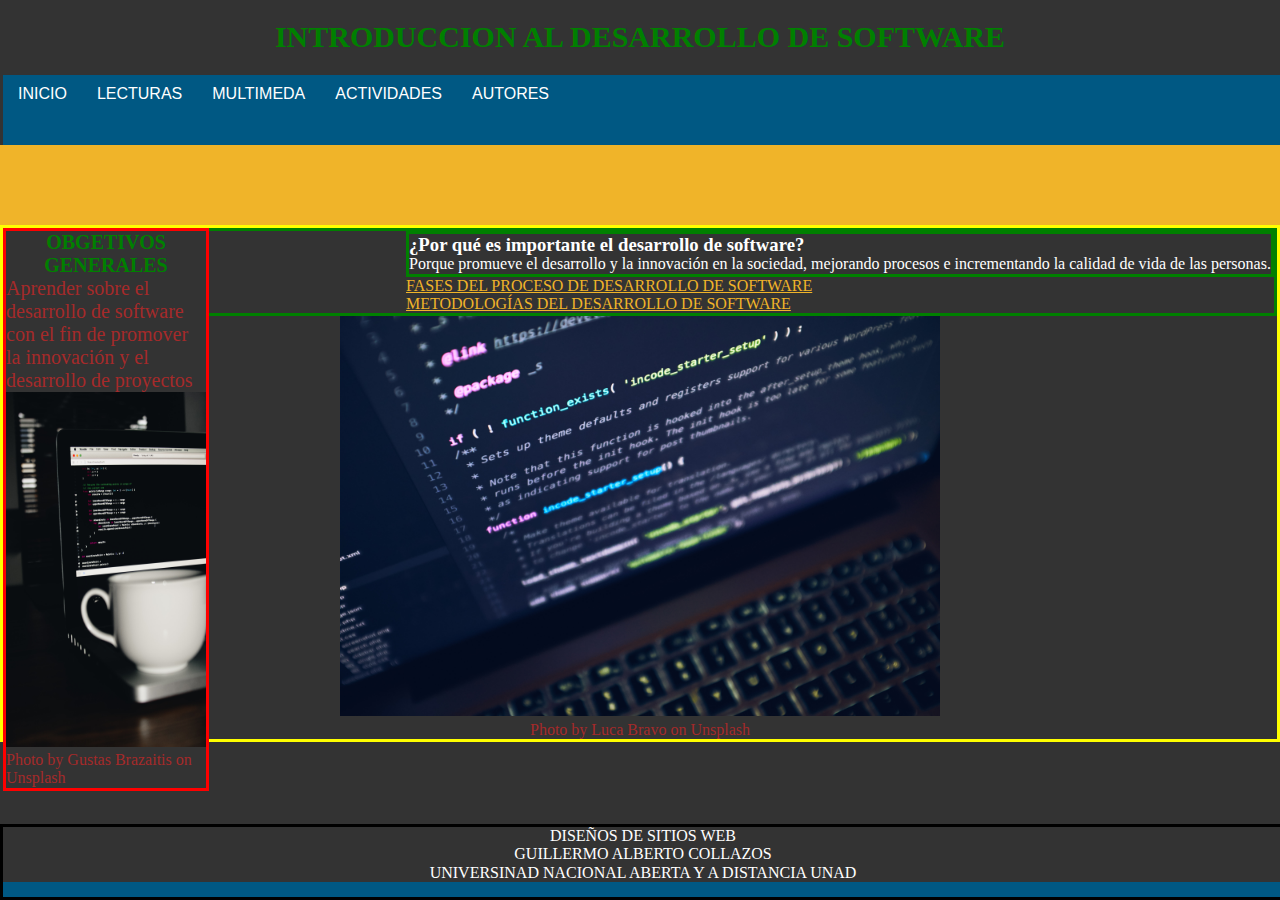
<file: index.html>
<!DOCTYPE html>
<html lang="es">
<head>
    <meta charset="utf-8">
    <meta description="Manejo de CSS y Modelo de caja:">
    <title>INTRODUCCION AL DESARROLLO DE SOFTWARE</title>
    <link rel="stylesheet" type="text/css" href="css/normalize.css">
    <link rel="stylesheet" type="text/css" href="css/estilos.css"> 
    <link rel="stylesheet" type="text/css" href="css/position.css">
</head>
<header>
    <h1>INTRODUCCION AL DESARROLLO DE SOFTWARE</h1>
    <div id="header">
        <ul class="nav">
            <li> <a href="index.html">INICIO</a></li>
            <li> <a href="">LECTURAS</a>
                  <ul>
                     <li> <a href="pagina3.html">Introduccion al Desarrollo del Software</a></li>
                     <li> <a href="pagina2.html">Fases del proceso de desarrollo de Software</a></li>
                     <li> <a href="pagina4.html">Importancia del desarrollo de software</a></li>
                 </ul> 
            </li>
            <li> <a href="">MULTIMEDA</a>
                  <ul>
                     <li> <a href="pagina5.html">Software en redes sociales</a></li>
                     <li> <a href="pagina6.html">Controlador con software matlab</a></li>
                 </ul> 
            </li>
            <li> <a href="">ACTIVIDADES</a>
                  <ul>
                     <li> <a href="pagina7.html">Cuestionario</a></li>
                     <li> <a href="pagina8.html">Actividad divertida</a></li>
                     <li> <a href="https://unsplash.com/">Busqueda de imagenes</a></li>
                 </ul> 
            </li>
            </li>
            <li> <a href="">AUTORES</a>
                  <ul>
                     <li> <a href="pagina9.html">Autores</a></li>
                 </ul> 
            </li>    
        </ul>
    </div>
</header>
<body>
    
    <div class="container">
    <nav>
        <h2>OBGETIVOS GENERALES</h2>
        <p>Aprender sobre el desarrollo de software con el fin de promover la innovación y el desarrollo de proyectos</p>
        <img src="img/imagen3.jpg" width="200" height="355" alt="Software">
        <br>
        <span>Photo by Gustas Brazaitis on Unsplash</span>
    </nav>
    <section id="contenedor">
        <!--puedo tener varias secciones le doy un id-->
        <section id="Principal">
         <h3>¿Por qué es importante el desarrollo de software?</h3>
         <article>
              Porque promueve el desarrollo y la innovación en la sociedad, mejorando procesos e incrementando la calidad de vida de las personas.
         </article>   
        </section>
        <aside>
            <ul>
    <li><a href="pagina2.html">FASES DEL PROCESO DE DESARROLLO DE SOFTWARE</a></li>
    <li><a href="https://www.obs-edu.com/es/blog-project-management/metodologia-agile/que-son-las-metodologias-de-desarrollo-de-software">METODOLOGÍAS DEL DESARROLLO DE SOFTWARE</a></li>
            </ul>
        </aside>
    </section>
    <footer>
        <center>
            DISEÑOS DE SITIOS WEB
            <br>
            GUILLERMO ALBERTO COLLAZOS
            <br>
            UNIVERSINAD NACIONAL ABERTA Y A DISTANCIA UNAD 
        </center>
    </footer>
<center>
<img src="img/imagen1.jpg" width="600" height="400" alt="Software">
<br>
<span>Photo by Luca Bravo on Unsplash</span>
</center>
</div>
</body>
<script src="js/jquery.js"></script>
<script src="js/modernizr.js"></script>
<script src="js/prefixfree.js"></script>
</html>
</file>
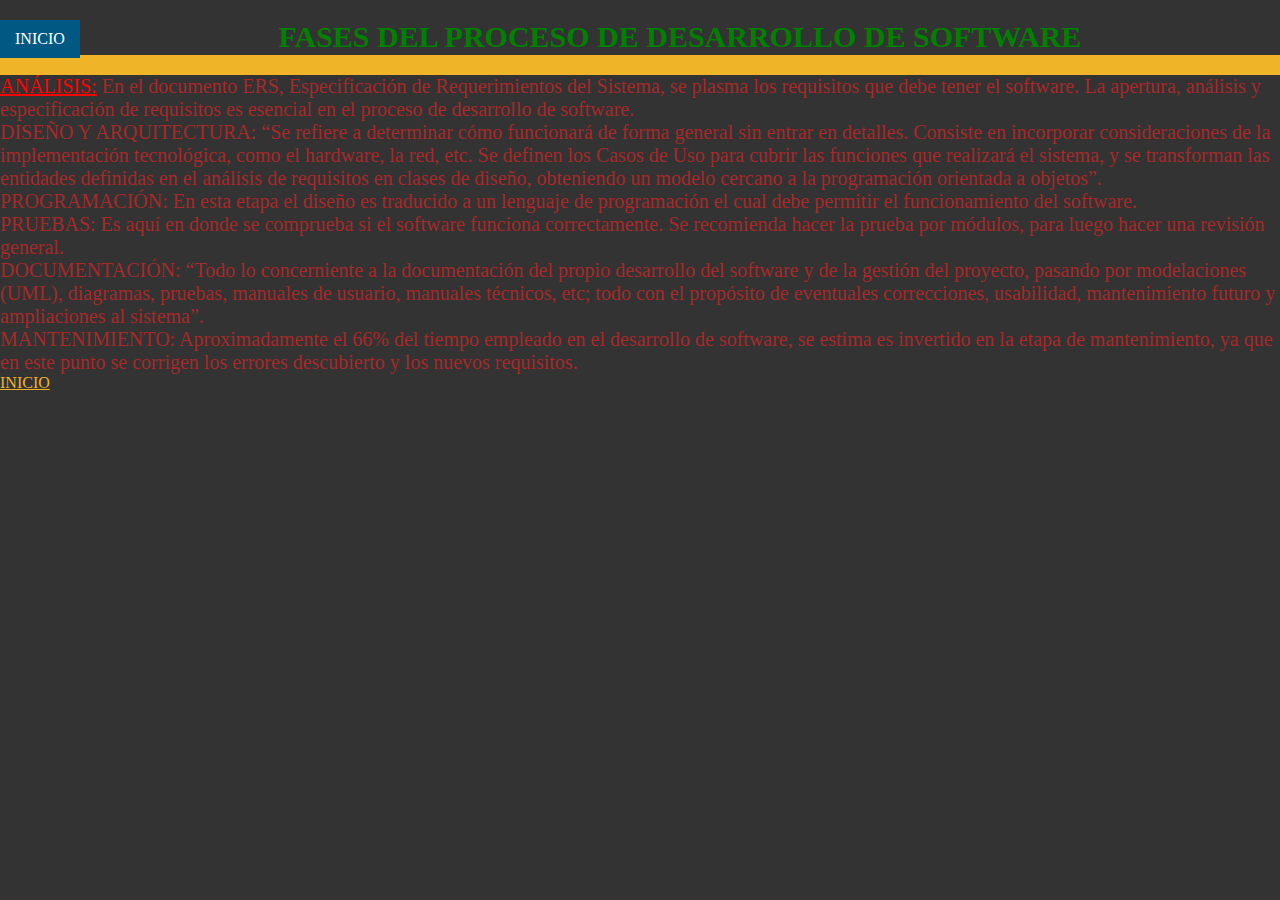
<file: pagina2.html>
<!DOCTYPE html>
<html lang="es">
<head>
    <meta charset="utf-8">
    <title>FASES DEL PROCESO DE DESARROLLO DE SOFTWARE</title>
    <link rel="stylesheet" type="text/css" href="css/normalize.css">
    <link rel="stylesheet" type="text/css" href="css/estilos.css">
</head>
</head>
<body>
	<div id="regreso">
        <ul class="nav">
            <li> <a href="index.html">INICIO</a></li>
    </div>  
    <h1>FASES DEL PROCESO DE DESARROLLO DE SOFTWARE</h1>
    <P align="justif"> <a href="https://sistemasvd.wordpress.com/2008/07/05/fases-del-proceso-de-desarrollo-del-software/ ">ANÁLISIS:</a> En el documento ERS, Especificación de Requerimientos del Sistema, se plasma los requisitos que debe tener el software. La apertura, análisis y especificación de requisitos es esencial en el proceso de desarrollo de software.</P>
     <P align="justif"> <span>DISEÑO Y ARQUITECTURA:</span> “Se refiere a determinar cómo funcionará de forma general sin entrar en detalles. Consiste en incorporar consideraciones de la implementación tecnológica, como el hardware, la red, etc. Se definen los Casos de Uso para cubrir las funciones que realizará el sistema, y se transforman las entidades definidas en el análisis de requisitos en clases de diseño, obteniendo un modelo cercano a la programación orientada a objetos”.</P>
     <P align="justif">PROGRAMACIÓN: En esta etapa el diseño es traducido a un lenguaje de programación el cual debe permitir el funcionamiento del software.</P>
     <div id="principal">
     <P align="justif">PRUEBAS:  Es aquí en donde se comprueba si el software funciona correctamente. Se recomienda hacer la prueba por módulos, para luego hacer una revisión general.</P>
     </div>
     <P align="justif">DOCUMENTACIÓN: “Todo lo concerniente a la documentación del propio desarrollo del software y de la gestión del proyecto, pasando por modelaciones (UML), diagramas, pruebas, manuales de usuario, manuales técnicos, etc; todo con el propósito de eventuales correcciones, usabilidad, mantenimiento futuro y ampliaciones al sistema”.</P>
     <P align="justif" class="resaltar">MANTENIMIENTO: Aproximadamente el 66% del tiempo empleado en el desarrollo de software, se estima es invertido en la etapa de mantenimiento, ya que en este punto se corrigen los errores descubierto y los nuevos requisitos.</P>
<ul>
    <li><a href="index.html">INICIO</a></li>
</ul>


</body>
<script src="js/jquery.js"></script>
<script src="js/modernizr.js"></script>
<script src="js/prefixfree.js"></script>

</html>
</file>
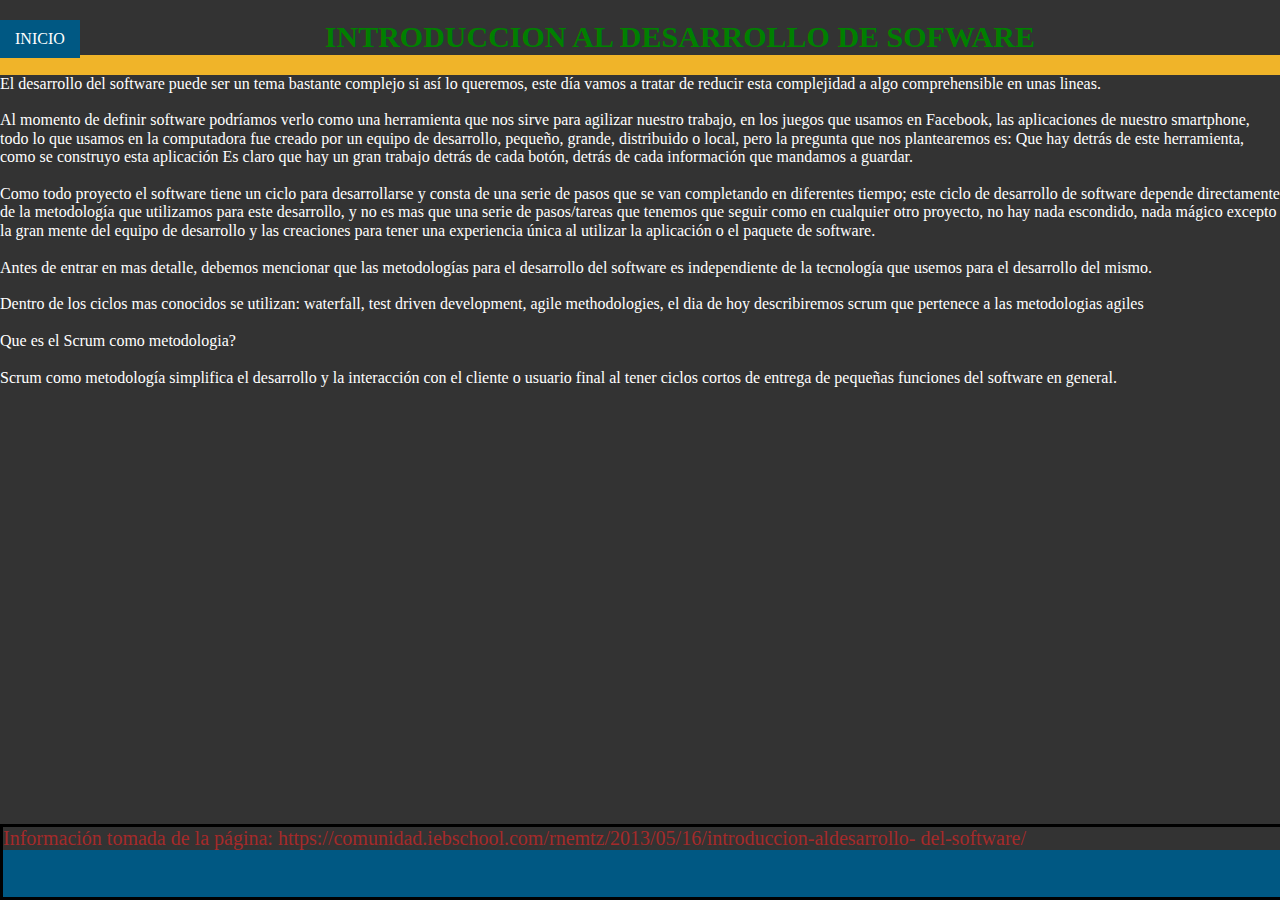
<file: pagina3.html>
<!DOCTYPE html>
<html lang="es">
<head>
	<title>Introduccion al Desarrollo del Software</title>
	<meta charset="utf-8">
    <meta description="Manejo de CSS y Modelo de caja:">
    <link rel="stylesheet" type="text/css" href="css/normalize.css">
    <link rel="stylesheet" type="text/css" href="css/estilos.css"> 
    <link rel="stylesheet" type="text/css" href="css/position.css">
</head>
<body>
	<div id="regreso">
        <ul class="nav">
            <li> <a href="index.html">INICIO</a></li>
    </div>  
	<h1>INTRODUCCION AL DESARROLLO DE SOFWARE</h1>
	<article>
		El desarrollo del software puede ser un tema bastante complejo si así lo queremos, este día vamos a tratar de reducir esta complejidad a algo comprehensible en unas lineas.
		<br>
		<br>
		Al momento de definir software podríamos verlo como una herramienta que nos sirve para agilizar nuestro trabajo, en los juegos que usamos en Facebook, las aplicaciones de nuestro smartphone, todo lo que usamos en la computadora fue creado por un equipo de desarrollo, pequeño, grande, distribuido o local, pero la pregunta que nos plantearemos es:  Que hay detrás de este herramienta, como se construyo esta aplicación  Es claro que hay un gran trabajo detrás de cada botón, detrás de cada información que mandamos a guardar.
		<br>
		<br>
		Como todo proyecto el software tiene un ciclo para desarrollarse y consta de una serie de pasos que se van completando en diferentes tiempo; este ciclo de desarrollo de software depende directamente de la metodología que utilizamos para este desarrollo, y no es mas que una serie de pasos/tareas que tenemos que seguir como en cualquier otro proyecto, no hay nada escondido, nada mágico excepto la gran mente del equipo de desarrollo y las creaciones para tener una experiencia única al utilizar la aplicación o el paquete de software.
		<br>
		<br>
		Antes de entrar en mas detalle, debemos mencionar que las metodologías para el desarrollo del software es independiente de la tecnología que usemos para el desarrollo del mismo.
		<br>
		<br>
		Dentro de los ciclos mas conocidos se utilizan: waterfall, test driven development, agile methodologies, el dia de hoy describiremos scrum que pertenece a las metodologias agiles
		<br>
		<br>
		Que es el Scrum como metodologia?
		<br>
		<br>
		Scrum como metodología simplifica el desarrollo y la interacción con el cliente o usuario final al tener ciclos cortos de entrega de pequeñas funciones del software en general.
		<br>
	</article>
    <footer>
    	<p center>Información tomada de la página: https://comunidad.iebschool.com/rnemtz/2013/05/16/introduccion-aldesarrollo- del-software/</p>
    </footer>
</body>
</html>
</file>
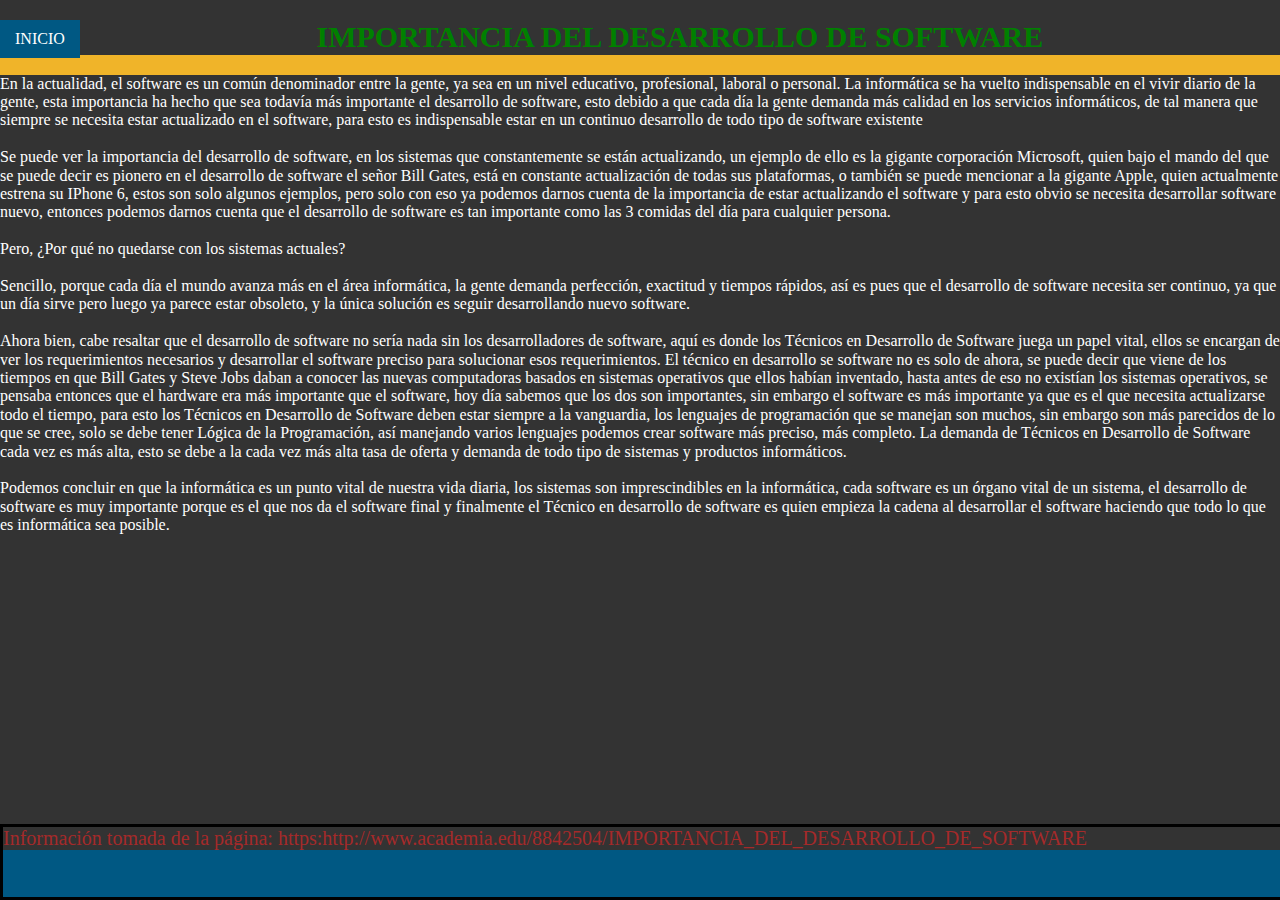
<file: pagina4.html>
<!DOCTYPE html>
<html lang="es">
<head>
	<title>Introduccion al Desarrollo del Software</title>
	<meta charset="utf-8">
    <meta description="Manejo de CSS y Modelo de caja:">
    <link rel="stylesheet" type="text/css" href="css/normalize.css">
    <link rel="stylesheet" type="text/css" href="css/estilos.css"> 
    <link rel="stylesheet" type="text/css" href="css/position.css">
</head>
<body>
	<div id="regreso">
        <ul class="nav">
            <li> <a href="index.html">INICIO</a></li>
    </div>  
	<h1>IMPORTANCIA DEL DESARROLLO DE SOFTWARE</h1>
	<article>
		En la actualidad, el software es un común denominador entre la gente, ya sea en un nivel educativo, profesional, laboral o personal. La informática se ha vuelto indispensable en el vivir diario de la gente, esta importancia ha hecho que sea todavía más importante el desarrollo de software, esto debido a que cada día la gente demanda más calidad en los servicios informáticos, de tal manera que siempre se necesita estar actualizado en el software, para esto es indispensable estar en un continuo desarrollo de todo tipo de software existente
		<br>
		<br>
		Se puede ver la importancia del desarrollo de software, en los sistemas que constantemente se están actualizando, un ejemplo de ello es la gigante corporación Microsoft, quien bajo el mando del que se puede decir es pionero en el desarrollo de software el señor Bill Gates, está en constante actualización de todas sus plataformas, o también se puede mencionar a la gigante Apple, quien actualmente estrena su IPhone 6, estos son solo algunos ejemplos, pero solo con eso ya podemos darnos cuenta de la importancia de estar actualizando el software y para esto obvio se necesita desarrollar software nuevo, entonces podemos darnos cuenta que el desarrollo de software es tan importante como las 3 comidas del día para cualquier persona.
		<br>
		<br>
		Pero, ¿Por qué no quedarse con los sistemas actuales?
		<br>
		<br>
		Sencillo, porque cada día el mundo avanza más en el área informática, la gente demanda perfección, exactitud y tiempos rápidos, así es pues que el desarrollo de software necesita ser continuo, ya que un día sirve pero luego ya parece estar obsoleto, y la única solución es seguir desarrollando nuevo software.
		<br>
		<br>
		Ahora bien, cabe resaltar que el desarrollo de software no sería nada sin los desarrolladores de software, aquí es donde los Técnicos en Desarrollo de Software juega un papel vital, ellos se encargan de ver los requerimientos necesarios y desarrollar el software preciso para solucionar esos requerimientos. El técnico en desarrollo se software no es solo de ahora, se puede decir que viene de los tiempos en que Bill Gates y Steve Jobs daban a conocer las nuevas computadoras basados en sistemas operativos que ellos habían inventado, hasta antes de eso no existían los sistemas operativos, se pensaba entonces que el hardware era más importante que el software, hoy día sabemos que los dos son importantes, sin embargo el software es más importante ya que es el que necesita actualizarse todo el tiempo, para esto los Técnicos en Desarrollo de Software deben estar siempre a la vanguardia, los lenguajes de programación que se manejan son muchos, sin embargo son más parecidos de lo que se cree, solo se debe tener Lógica de la Programación, así manejando varios lenguajes podemos crear software más preciso, más completo. La demanda de Técnicos en Desarrollo de Software cada vez es más alta, esto se debe a la cada vez más alta tasa de oferta y demanda de todo tipo de sistemas y productos informáticos.
		<br>
		<br>
		Podemos concluir en que la informática es un punto vital de nuestra vida diaria, los sistemas son imprescindibles en la informática, cada software es un órgano vital de un sistema, el desarrollo de software es muy importante porque es el que nos da el software final y finalmente el Técnico en desarrollo de software es quien empieza la cadena al desarrollar el software haciendo que todo lo que es informática sea posible.
		<br>
		<br>
	</article>
    <footer>
    	<p center>Información tomada de la página: https:http://www.academia.edu/8842504/IMPORTANCIA_DEL_DESARROLLO_DE_SOFTWARE</p>
    </footer>
</body>
</html>
</file>
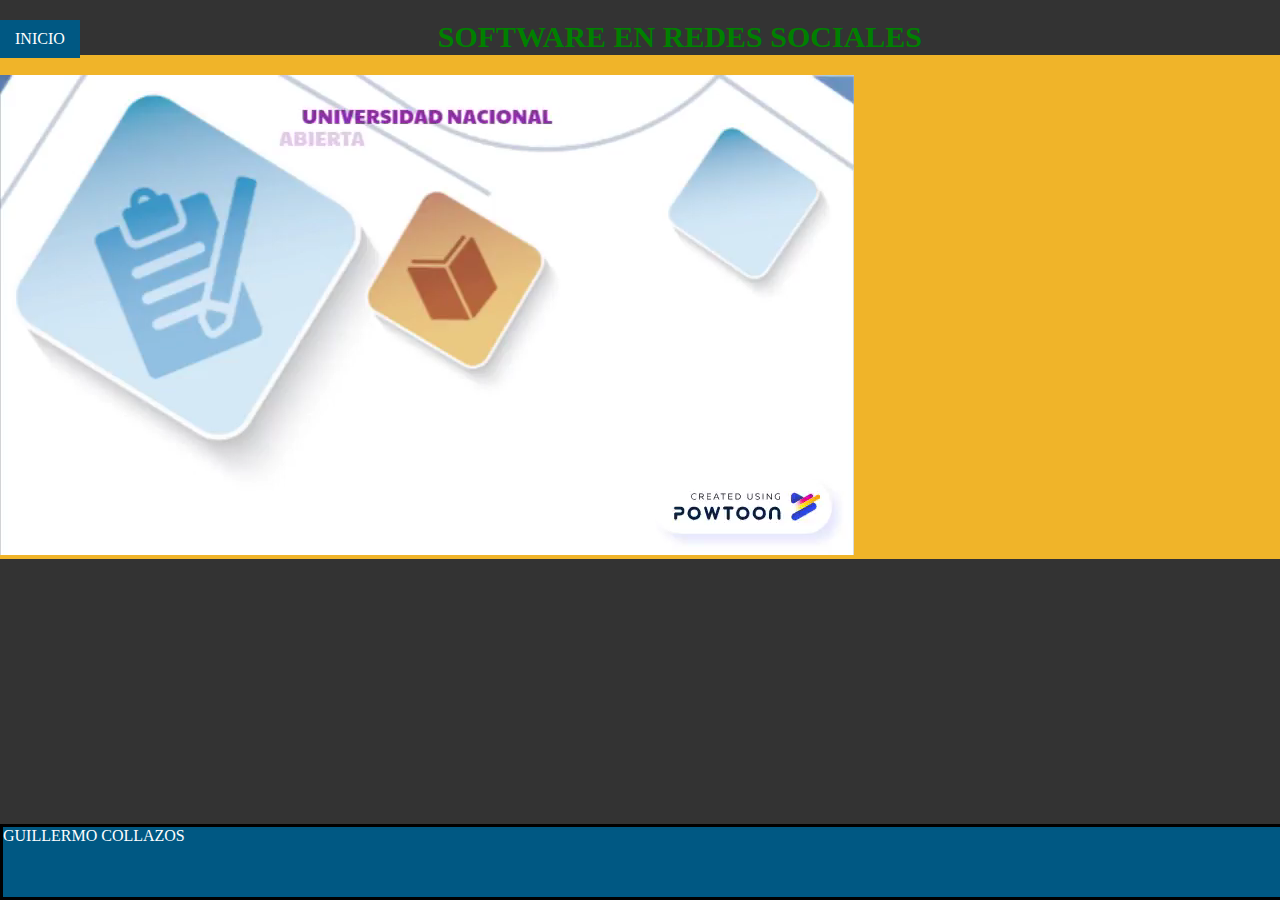
<file: pagina5.html>
<!DOCTYPE html>
<html lang="es">
<head>
	<title>Introduccion al Desarrollo del Software</title>
	<meta charset="utf-8">
    <meta description="Manejo de CSS y Modelo de caja:">
    <link rel="stylesheet" type="text/css" href="css/normalize.css">
    <link rel="stylesheet" type="text/css" href="css/estilos.css"> 
    <link rel="stylesheet" type="text/css" href="css/position.css">
</head>
<body>
	<div id="regreso">
        <ul class="nav">
            <li> <a href="index.html">INICIO</a></li>
    </div>  
	<h1>SOFTWARE EN REDES SOCIALES</h1>
     <video src="videos/redes_sociales.mp4" autoplay muted loop></video>
    <footer>
    	GUILLERMO COLLAZOS
    </footer>
</body>
</html>
</file>
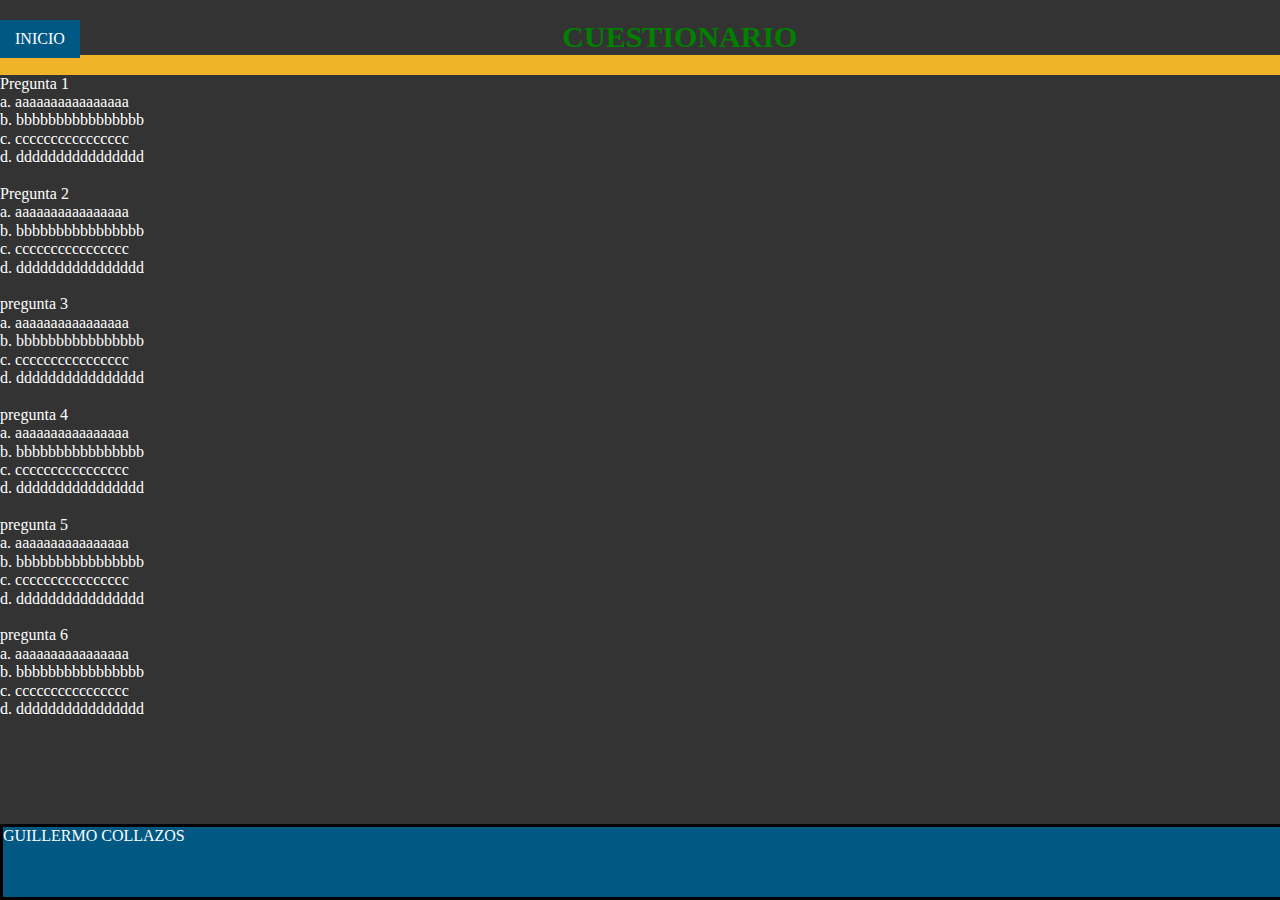
<file: pagina7.html>
<!DOCTYPE html>
<html lang="es">
<head>
	<title>Introduccion al Desarrollo del Software</title>
	<meta charset="utf-8">
    <meta description="Manejo de CSS y Modelo de caja:">
    <link rel="stylesheet" type="text/css" href="css/normalize.css">
    <link rel="stylesheet" type="text/css" href="css/estilos.css"> 
    <link rel="stylesheet" type="text/css" href="css/position.css">
</head>
<body>
    <div id="regreso">
        <ul class="nav">
            <li> <a href="index.html">INICIO</a></li>
    </div>
	<h1>CUESTIONARIO</h1>
        <article>
            Pregunta 1
            <br>
            a. aaaaaaaaaaaaaaaa
            <br>
            b. bbbbbbbbbbbbbbbb
            <br>
            c. cccccccccccccccc
            <br>
            d. dddddddddddddddd
            <br>
            <br>
            Pregunta 2
            <br>
            a. aaaaaaaaaaaaaaaa
            <br>
            b. bbbbbbbbbbbbbbbb
            <br>
            c. cccccccccccccccc
            <br>
            d. dddddddddddddddd
            <br>
            <br>
            pregunta 3
            <br>
            a. aaaaaaaaaaaaaaaa
            <br>
            b. bbbbbbbbbbbbbbbb
            <br>
            c. cccccccccccccccc
            <br>
            d. dddddddddddddddd
            <br>
            <br>
            pregunta 4
            <br>
            a. aaaaaaaaaaaaaaaa
            <br>
            b. bbbbbbbbbbbbbbbb
            <br>
            c. cccccccccccccccc
            <br>
            d. dddddddddddddddd
            <br>
            <br>
            pregunta 5
            <br>
            a. aaaaaaaaaaaaaaaa
            <br>
            b. bbbbbbbbbbbbbbbb
            <br>
            c. cccccccccccccccc
            <br>
            d. dddddddddddddddd 
            <br>
            <br>
            pregunta 6
            <br>
            a. aaaaaaaaaaaaaaaa
            <br>
            b. bbbbbbbbbbbbbbbb
            <br>
            c. cccccccccccccccc
            <br>
            d. dddddddddddddddd
        </article>
    <footer>
    	GUILLERMO COLLAZOS
    </footer>
</body>
</html>
</file>
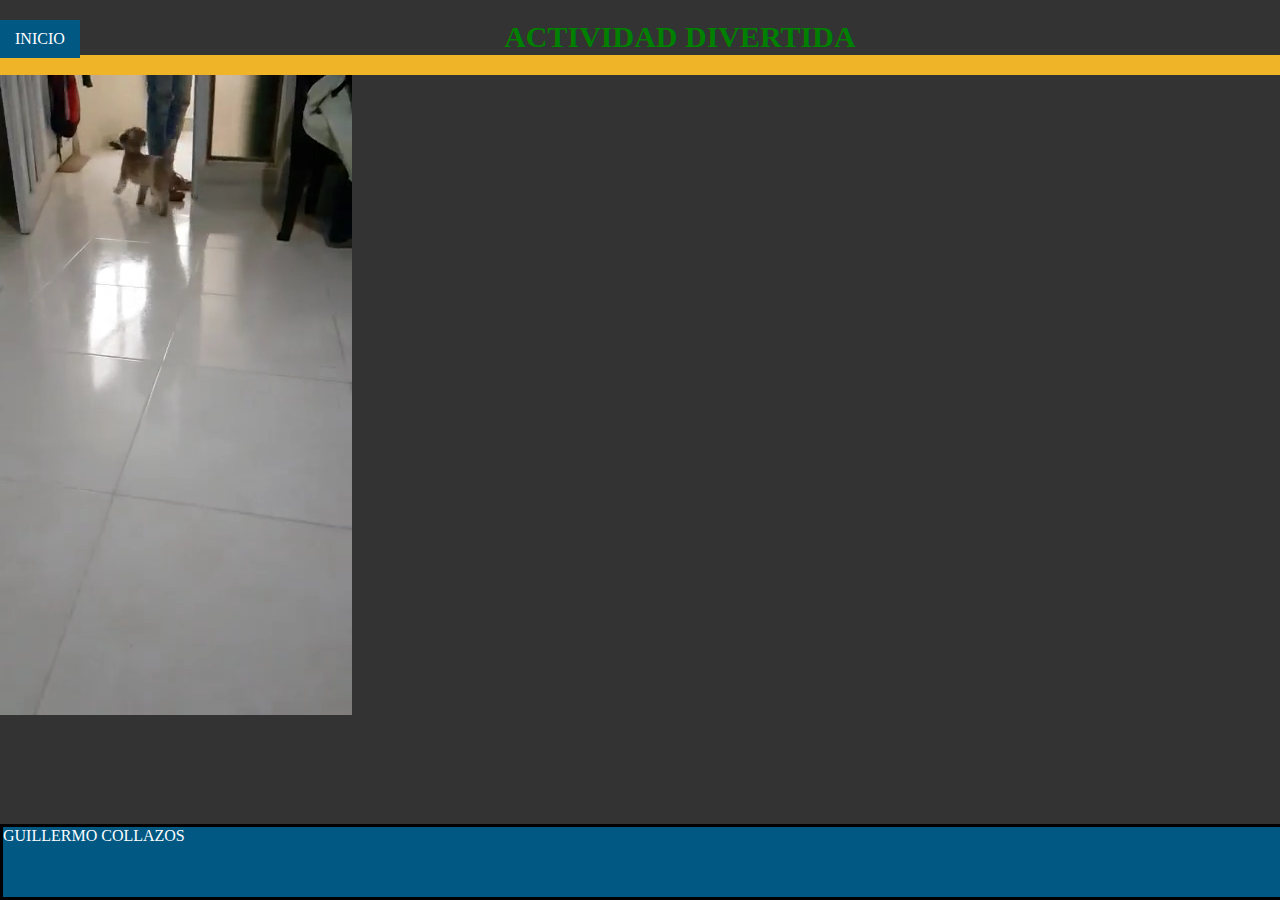
<file: pagina8.html>
<!DOCTYPE html>
<html lang="es">
<head>
	<title>Introduccion al Desarrollo del Software</title>
	<meta charset="utf-8">
    <meta description="Manejo de CSS y Modelo de caja:">
    <link rel="stylesheet" type="text/css" href="css/normalize.css">
    <link rel="stylesheet" type="text/css" href="css/estilos.css"> 
    <link rel="stylesheet" type="text/css" href="css/position.css">
</head>
<body>
    <div id="regreso">
        <ul class="nav">
            <li> <a href="index.html">INICIO</a></li>
    </div>  
	<h1>ACTIVIDAD DIVERTIDA</h1>
    <div id="video2">
     <video src="videos/softwre_naturela.mp4" autoplay muted loop></video>
    </div>
    <footer>
    	GUILLERMO COLLAZOS
    </footer>
</body>
</html>
</file>
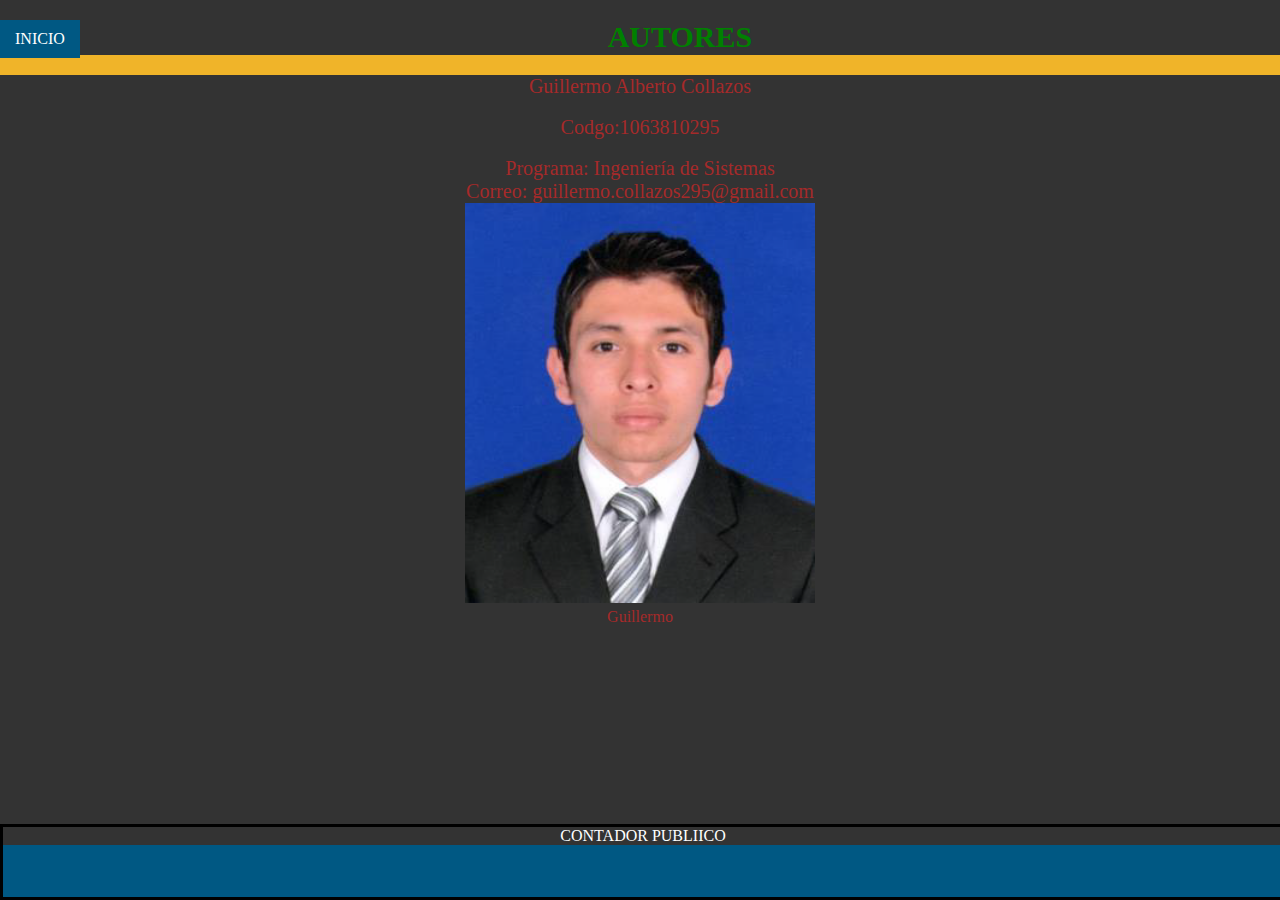
<file: pagina9.html>
<!DOCTYPE html>
<html lang="es">
<head>
	<title>Introduccion al Desarrollo del Software</title>
	<meta charset="utf-8">
    <meta description="Manejo de CSS y Modelo de caja:">
    <link rel="stylesheet" type="text/css" href="css/normalize.css">
    <link rel="stylesheet" type="text/css" href="css/estilos.css"> 
    <link rel="stylesheet" type="text/css" href="css/position.css">
</head>
<body>
    <div id="regreso">
        <ul class="nav">
            <li> <a href="index.html">INICIO</a></li>
    </div>        
	<h1>AUTORES</h1>
    <center>
    <P>Guillermo Alberto Collazos</P>
    <br>
    <p>Codgo:1063810295</p>
    <br>
    <p>Programa: Ingeniería de Sistemas</p>
    <p>Correo: guillermo.collazos295@gmail.com</p>
    </center>
    <center>
<img src="img/imagen2.png" width="350" height="400" alt="Software">
<br>
<span>Guillermo</span>
</center>
    <footer>
        <center>
    	CONTADOR PUBLIICO
        </center>
    </footer>
</body>
</html>
</file>
<file: css/estilos.css>
body{
	background: #F0B429;
	color: white;
	font-family: 'Open Sans', 'Sans-serif'; 
}
*{
	margin: 0px;
	padding: 0px;
	background-color: #333333;
}
h1, h2{
	color: green;
	text-align: center;
}
h1{
	font-size: 30px;
}
h2{
	font-size: 20px;
}
h3{
	font-size: 100;
}
article{
	font-size:50;
}
a{
	color: #F0B429;
}
p{
	color: brown;
	font-size: 20px; 
}
p a{
	color: red;
}
span{
	color: brown;
}
 #header{
    margin-top: : 3px;
    margin-bottom: 80px;
    margin-right: 3px;
    margin-left: 3px;
    width: 500px;
    font-family: Arial, Helvetcica, Sans-serif;
}
ul, ol{
    list-style: none;
}
.nav li a{
    background-color: #005883;
    color: #fff;
    text-decoration: none; 
    padding: 10px 15px;
    display: block;
}
.nav li a:hover{
    background-color: #434343;
}
.nav > li{
    float: left;
}
.nav li ul{
    display:none;
    position: absolute;
    min-width: 140px;
}
.nav li:hover > ul{
    display: block;
}
</file>
<file: css/position.css>
.container{
	border: 3px solid yellow;
	position: relative;
}
nav{
	border: 3px solid red;
	position: absolute;
	left: 0;
	width: 200px;
}
section{
	border: 3px solid green;
	margin-left: 200px;
}
footer{
	border: 3px solid black;
	position: fixed;
	bottom: 0; 
	width: 100%;
	left: 0;
	height: 70px;
	background-color: #005883;
}	
body{
	margin-top: 10px;
	margin-bottom: 120px;
}
#header{
	border: 3px solid black;
	position: center;
	bottom: 0; 
	width: 100%;
	left: 0;
	height: 70px;
	background-color: #005883;
	border: 3px;
}	
#video2{
	position: center;
}
aside{
	margin-left: 200px;
}
}
</file>
